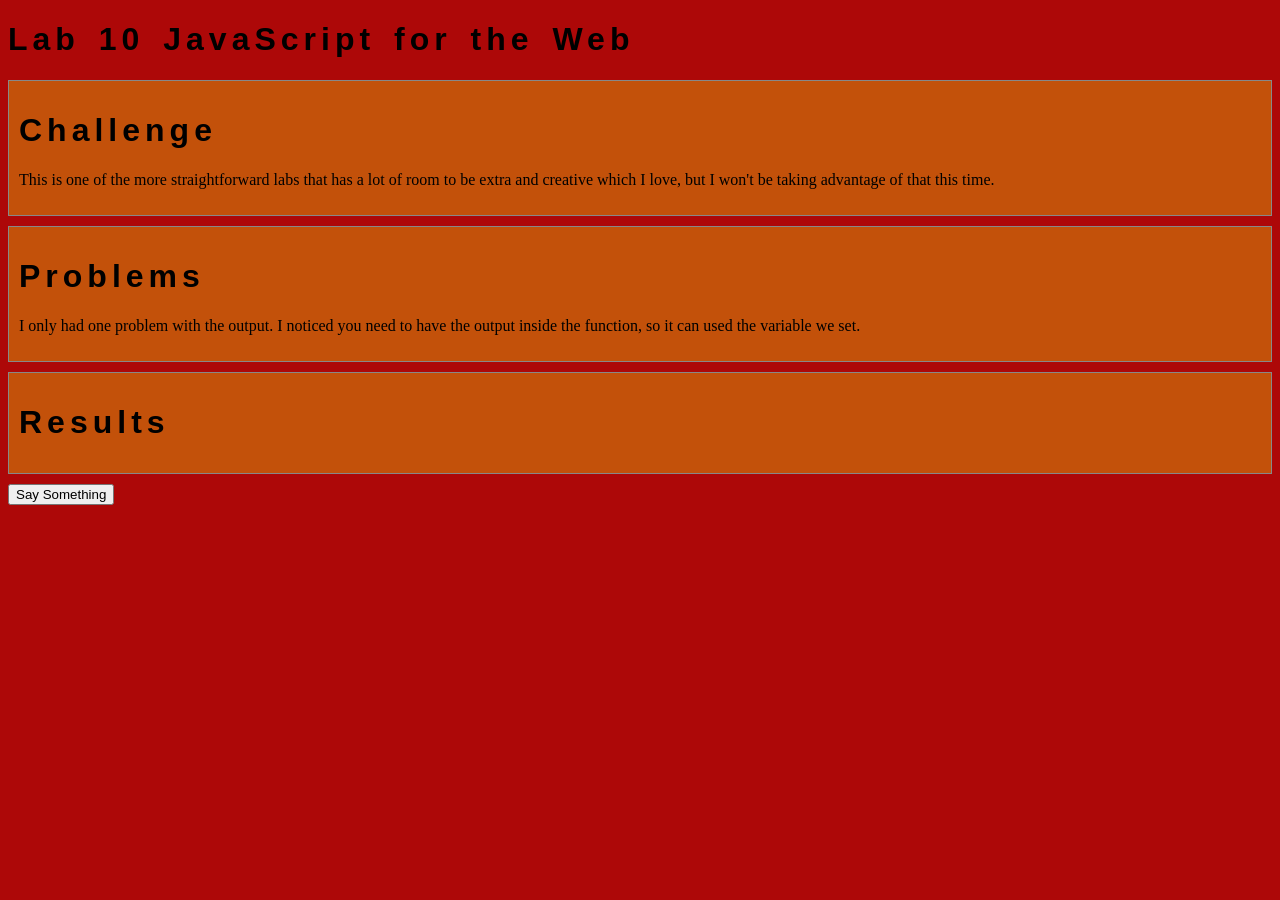
<file: lab10/index.html>
<!DOCTYPE html>
<html>
<head>
	<!-- This title is used for tabs and bookmarks -->
	<title>Lab 10: JavaScript for the Web
	</title>

	<!-- Use UTF character set, a good idea with any webpage -->
  	<meta charset="UTF-8" />
	<!-- Set viewport so page remains consistently scaled w narrow devices -->
  	<meta name="viewport" content="width=device-width, initial-scale=1.0" />
	
	<!-- Include a sitewide CSS file for consistent styling across the site -->
	<link rel="stylesheet" type="text/css" href="../css/site.css">
	<!-- Lab-specifc CSS file for any special styling of this particular page -->
	<link rel="stylesheet" type="text/css" href="css/lab.css">
	
	<!-- load jQuery library to make javascript easier (must be above our lab js)-->
	<script src="https://code.jquery.com/jquery-3.6.4.min.js"></script>
	<!-- Link to javascript file - DEFER waits until all elements are rendered -->
	<script type="text/javascript" src="./js/lab.js" DEFER></script>
</head>
<body>
	<!-- Style this page by changing the CSS in ../css/site.css or css/lab.css -->
	 <h1> Lab 10 JavaScript for the Web</h1>

				<div class="minor-section" id="challenge">
					<h1>Challenge</h1>
					<p>This is one of the more straightforward labs that has a lot of room to be extra and creative which I love,  but 
						I won't be taking advantage of that this time.
					</p>
					
				</div>

				<div class="minor-section" id="problems">
					<h1>Problems</h1>
					<p> I only had one problem with the output. I noticed you need to have the output inside the function, so it can 
						used the variable we set.
					</p>
					
				</div>

				<div class="minor-section" id="results">
					<h1>Results</h1>
					<p></p>
					
				</div>

				
			
				<div id="output"></div>
				<button id="make-convo">Say Something</button>
</file>
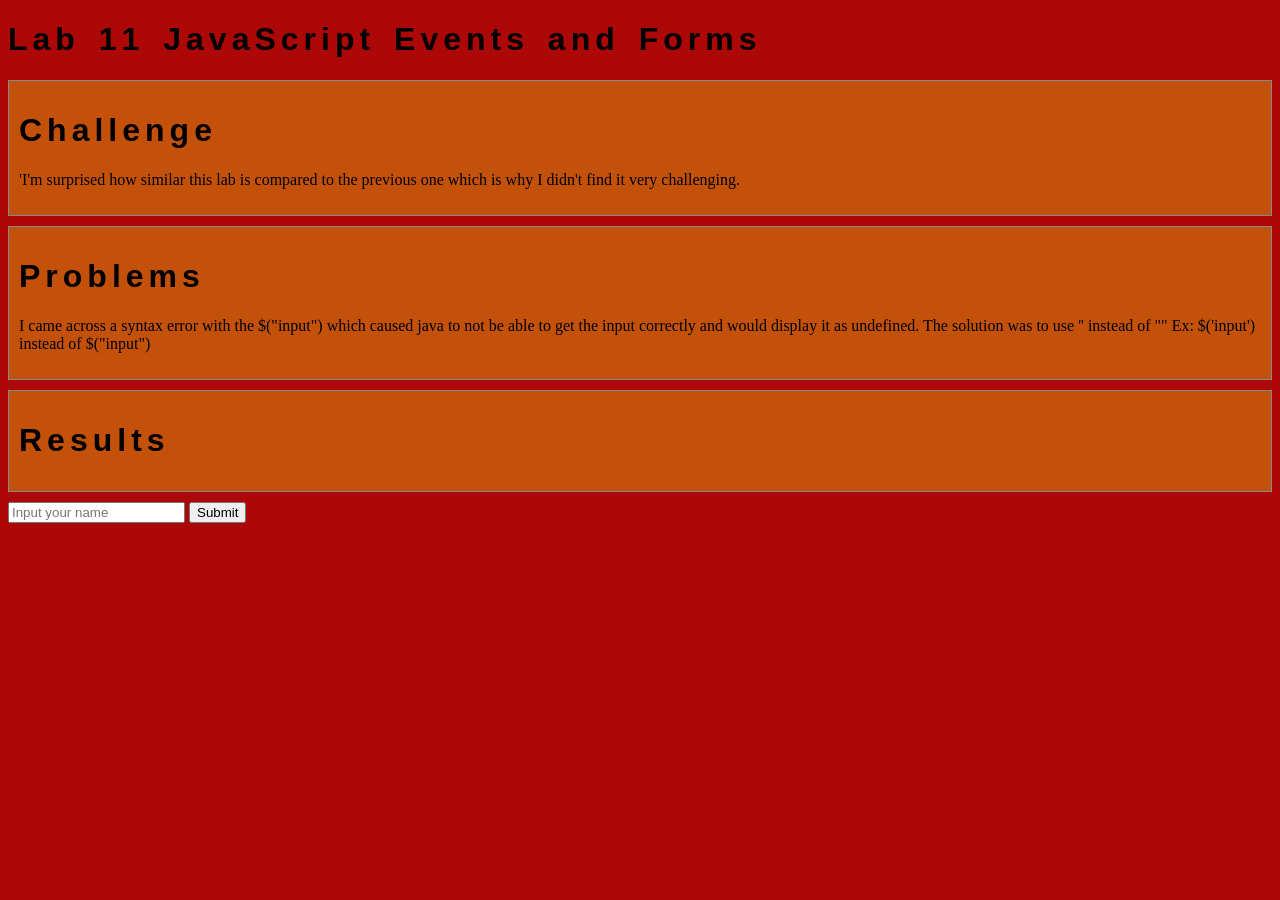
<file: lab11/index.html>
<!DOCTYPE html>
<html>
<head>
	<!-- This title is used for tabs and bookmarks -->
	<title>Lab 11: JavaScript Events and Forms
	</title>

	<!-- Use UTF character set, a good idea with any webpage -->
  	<meta charset="UTF-8" />
	<!-- Set viewport so page remains consistently scaled w narrow devices -->
  	<meta name="viewport" content="width=device-width, initial-scale=1.0" />
	
	<!-- Include a sitewide CSS file for consistent styling across the site -->
	<link rel="stylesheet" type="text/css" href="../css/site.css">
	<!-- Lab-specifc CSS file for any special styling of this particular page -->
	<link rel="stylesheet" type="text/css" href="css/lab.css">
	
	<!-- load jQuery library to make javascript easier (must be above our lab js)-->
	<script src="https://code.jquery.com/jquery-3.6.4.min.js"></script>
	<!-- Link to javascript file - DEFER waits until all elements are rendered -->
	<script type="text/javascript" src="./js/lab.js" DEFER></script>
</head>
<body>
	<!-- Style this page by changing the CSS in ../css/site.css or css/lab.css -->
	 <h1> Lab 11 JavaScript Events and Forms</h1>

				<div class="minor-section" id="challenge">
					<h1>Challenge</h1>
					<p>'I'm surprised how similar this lab is compared to the previous one which is why I didn't find it very challenging.
					</p>
					
				</div>

				<div class="minor-section" id="problems">
					<h1>Problems</h1>
					<p> I came across a syntax error with the $("input") which caused java to not be able to get the input correctly and 
						would display it as undefined. The solution was to use '' instead of "" Ex: $('input') instead of $("input")
					</p>
					
				</div>

				<div class="minor-section" id="results">
					<h1>Results</h1>
					<p></p>
					
				</div>

				
			
				<div id="output"></div>
				<input type="text" id="user-name" placeholder="Input your name">
				<button id="submit">Submit</button>
</file>
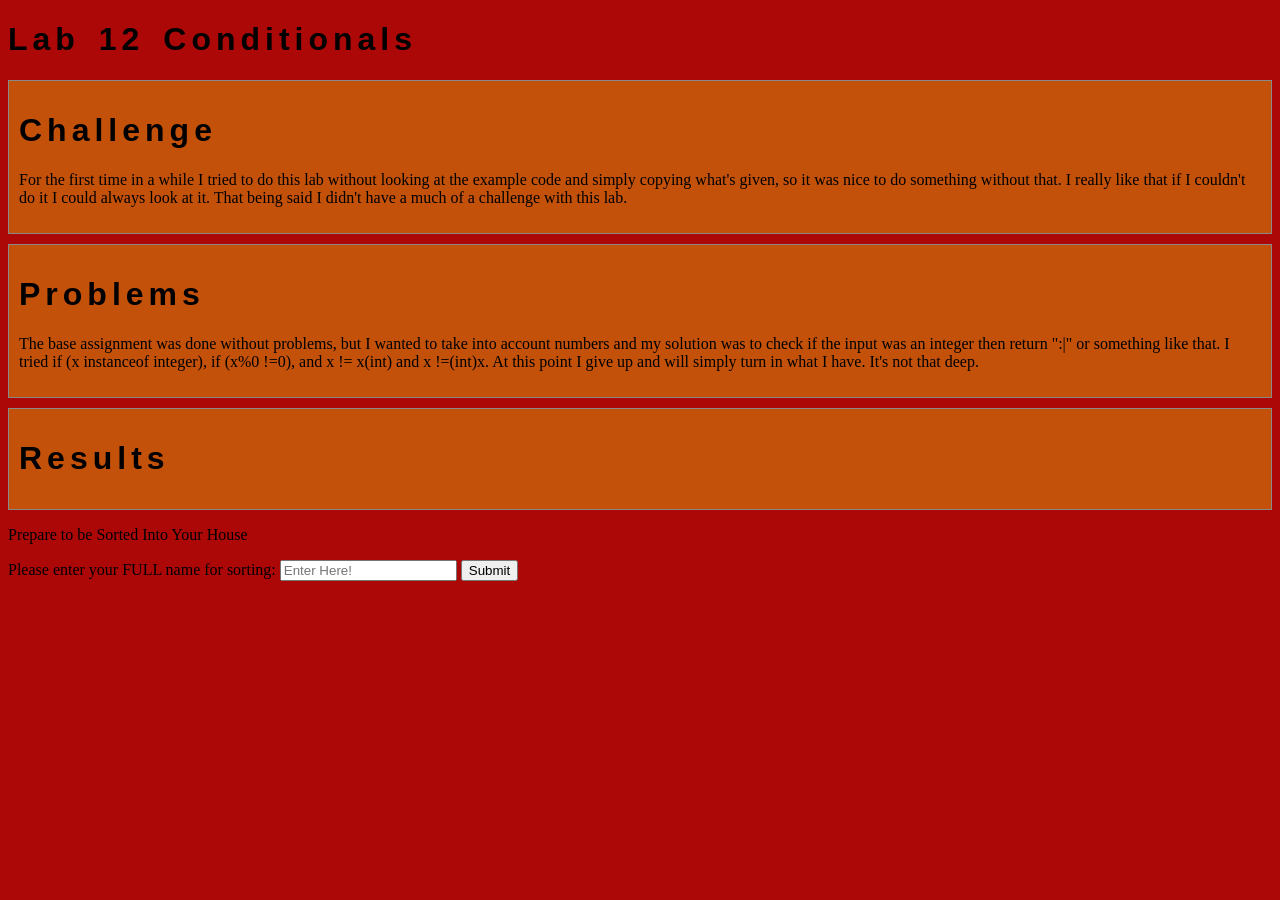
<file: lab12/index.html>
<!DOCTYPE html>
<html>
<head>
	<!-- This title is used for tabs and bookmarks -->
	<title>Lab 12: Conditionals
	</title>

	<!-- Use UTF character set, a good idea with any webpage -->
  	<meta charset="UTF-8" />
	<!-- Set viewport so page remains consistently scaled w narrow devices -->
  	<meta name="viewport" content="width=device-width, initial-scale=1.0" />
	
	<!-- Include a sitewide CSS file for consistent styling across the site -->
	<link rel="stylesheet" type="text/css" href="../css/site.css">
	<!-- Lab-specifc CSS file for any special styling of this particular page -->
	<link rel="stylesheet" type="text/css" href="css/lab.css">
	
	<!-- load jQuery library to make javascript easier (must be above our lab js)-->
	<script src="https://code.jquery.com/jquery-3.6.4.min.js"></script>
	<!-- Link to javascript file - DEFER waits until all elements are rendered -->
	<script type="text/javascript" src="./js/lab.js" DEFER></script>
</head>
<body>
	<!-- Style this page by changing the CSS in ../css/site.css or css/lab.css -->
	 <h1> Lab 12 Conditionals</h1>

				<div class="minor-section" id="challenge">
					<h1>Challenge</h1>
					<p>For the first time in a while I tried to do this lab without looking at the example code and simply copying what's given, so it was nice to
						do something without that. I really like that if I couldn't do it I could always look at it. That being said I didn't have a much of a challenge 
						with this lab.
					</p>
					
				</div>

				<div class="minor-section" id="problems">
					<h1>Problems</h1>
					<p> The base assignment was done without problems, but I wanted to take into account numbers and my solution was to check if the input was an integer then
						return ":|" or something like that. I tried if (x instanceof integer), if (x%0 !=0), and x != x(int) and x !=(int)x. At this point I give up and will simply turn in 
						what I have. It's not that deep.
					</p>
					
				</div>

				<div class="minor-section" id="results">
					<h1>Results</h1>
					<p></p>
					
				</div>

				
			<p>Prepare to be Sorted Into Your House </p>
				<div id="output"></div>
				Please enter your FULL name for sorting: 
				<input type="text" id="user-name" placeholder="Enter Here!">
				<button id="submit">Submit</button>
</file>
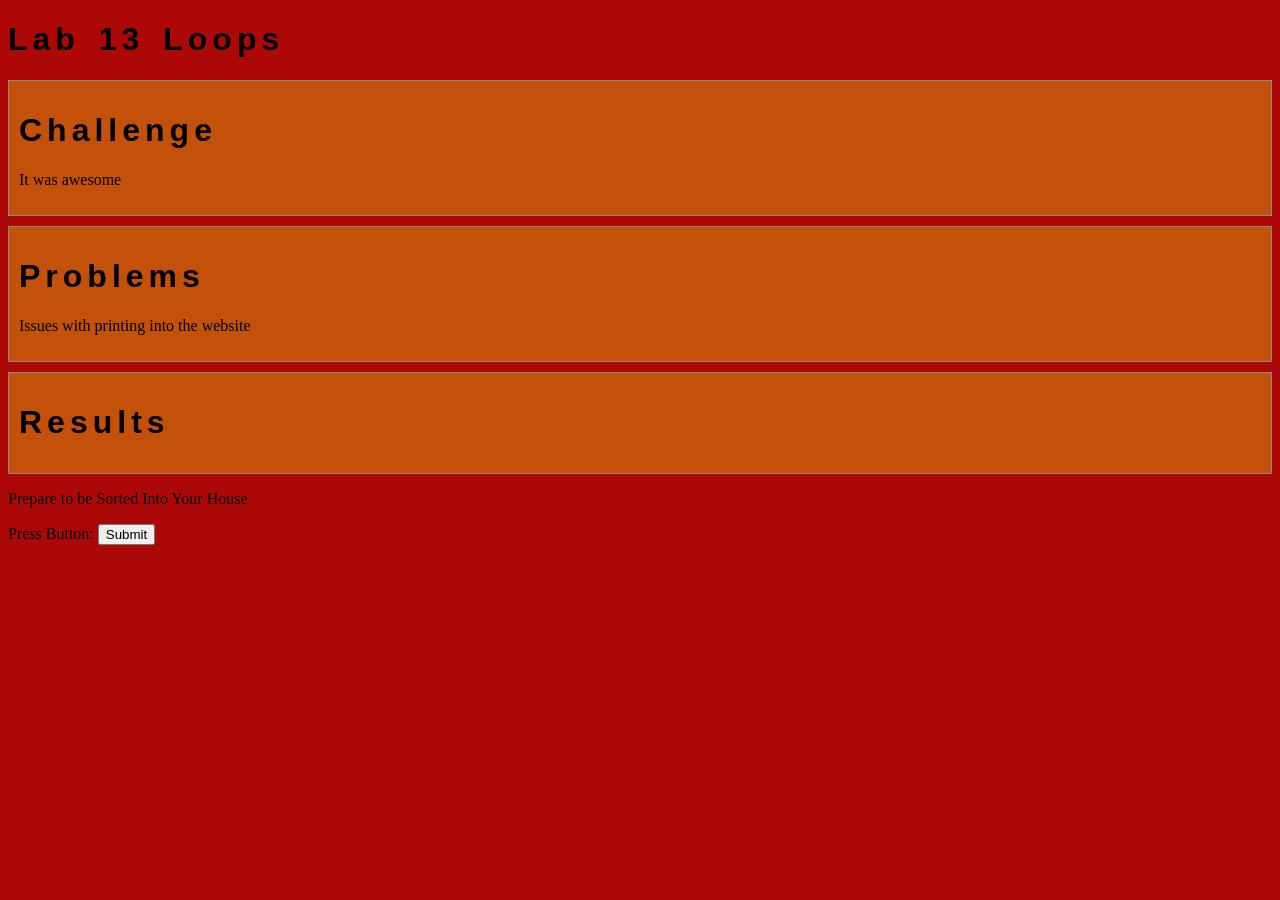
<file: lab13/index.html>
<!DOCTYPE html>
<html>
<head>
	<!-- This title is used for tabs and bookmarks -->
	<title>Lab 13: Conditionals
	</title>

	<!-- Use UTF character set, a good idea with any webpage -->
  	<meta charset="UTF-8" />
	<!-- Set viewport so page remains consistently scaled w narrow devices -->
  	<meta name="viewport" content="width=device-width, initial-scale=1.0" />
	
	<!-- Include a sitewide CSS file for consistent styling across the site -->
	<link rel="stylesheet" type="text/css" href="../css/site.css">
	<!-- Lab-specifc CSS file for any special styling of this particular page -->
	<link rel="stylesheet" type="text/css" href="css/lab.css">
	
	<!-- load jQuery library to make javascript easier (must be above our lab js)-->
	<script src="https://code.jquery.com/jquery-3.6.4.min.js"></script>
	<!-- Link to javascript file - DEFER waits until all elements are rendered -->
	<script type="text/javascript" src="./js/lab.js" DEFER></script>
</head>
<body>
	<!-- Style this page by changing the CSS in ../css/site.css or css/lab.css -->
	 <h1> Lab 13 Loops</h1>

				<div class="minor-section" id="challenge">
					<h1>Challenge</h1>
					<p>It was awesome
					</p>
					
				</div>

				<div class="minor-section" id="problems">
					<h1>Problems</h1>
					<p> Issues with printing into the website
					</p>
					
				</div>

				<div class="minor-section" id="results">
					<h1>Results</h1>
					<p></p>
					
				</div>

				
			<p>Prepare to be Sorted Into Your House </p>
				<div id="output"></div>
				Press Button: 

				<button id="submit">Submit</button>
</file>
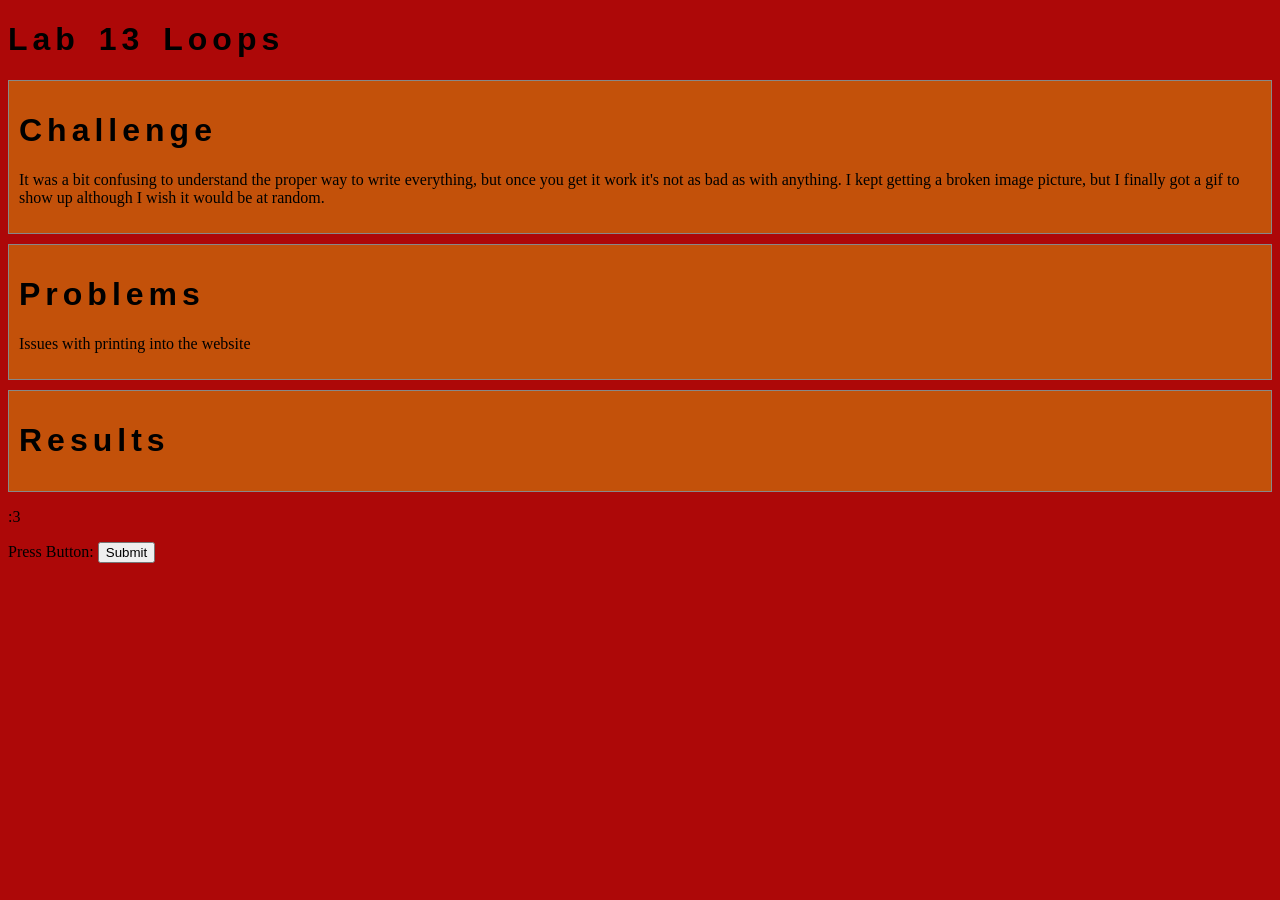
<file: lab14/index.html>
<!DOCTYPE html>
<html>
<head>
	<!-- This title is used for tabs and bookmarks -->
	<title>Lab 13: Conditionals
	</title>

	<!-- Use UTF character set, a good idea with any webpage -->
  	<meta charset="UTF-8" />
	<!-- Set viewport so page remains consistently scaled w narrow devices -->
  	<meta name="viewport" content="width=device-width, initial-scale=1.0" />
	
	<!-- Include a sitewide CSS file for consistent styling across the site -->
	<link rel="stylesheet" type="text/css" href="../css/site.css">
	<!-- Lab-specifc CSS file for any special styling of this particular page -->
	<link rel="stylesheet" type="text/css" href="css/lab.css">
	
	<!-- load jQuery library to make javascript easier (must be above our lab js)-->
	<script src="https://code.jquery.com/jquery-3.6.4.min.js"></script>
	<!-- Link to javascript file - DEFER waits until all elements are rendered -->
	<script type="text/javascript" src="./js/lab.js" DEFER></script>
</head>
<body>
	<!-- Style this page by changing the CSS in ../css/site.css or css/lab.css -->
	 <h1> Lab 13 Loops</h1>

				<div class="minor-section" id="challenge">
					<h1>Challenge</h1>
					<p>It was a bit confusing to understand the proper way to write everything, but once you get it work
						it's not as bad as with anything. I kept getting a broken image picture, but I finally got a gif to show up
						although I wish it would be at random.
					</p>
					
				</div>

				<div class="minor-section" id="problems">
					<h1>Problems</h1>
					<p> Issues with printing into the website
					</p>
					
				</div>

				<div class="minor-section" id="results">
					<h1>Results</h1>
					<p></p>
					
				</div>

				
			<p>:3 </p>
				<div id="output"></div>
				Press Button: 

				<button id="submit">Submit</button>
</file>
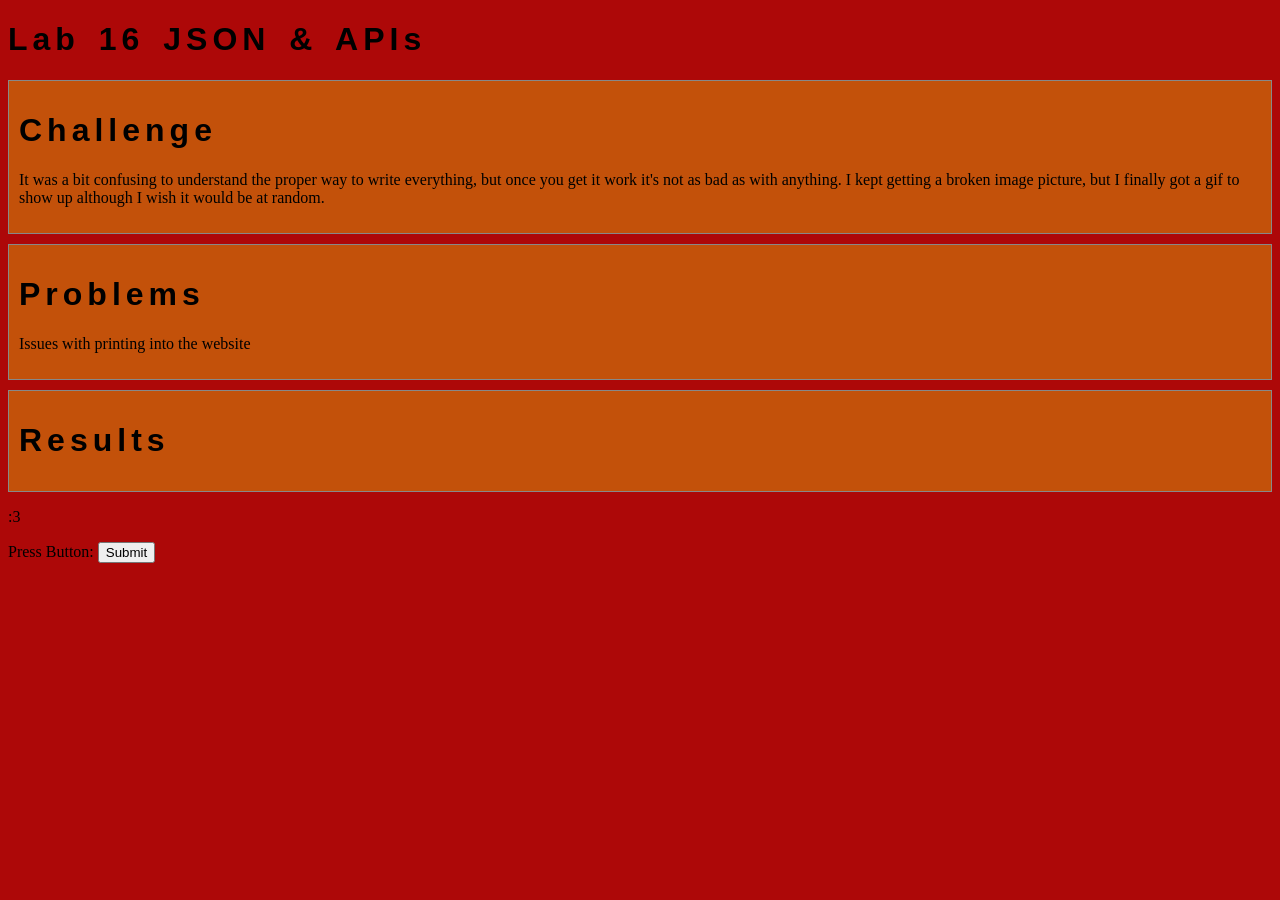
<file: lab15/index.html>
<!DOCTYPE html>
<html>
<head>
	<!-- This title is used for tabs and bookmarks -->
	<title>Lab 13: Conditionals
	</title>

	<!-- Use UTF character set, a good idea with any webpage -->
  	<meta charset="UTF-8" />
	<!-- Set viewport so page remains consistently scaled w narrow devices -->
  	<meta name="viewport" content="width=device-width, initial-scale=1.0" />
	
	<!-- Include a sitewide CSS file for consistent styling across the site -->
	<link rel="stylesheet" type="text/css" href="../css/site.css">
	<!-- Lab-specifc CSS file for any special styling of this particular page -->
	<link rel="stylesheet" type="text/css" href="css/lab.css">
	
	<!-- load jQuery library to make javascript easier (must be above our lab js)-->
	<script src="https://code.jquery.com/jquery-3.6.4.min.js"></script>
	<!-- Link to javascript file - DEFER waits until all elements are rendered -->
	<script type="text/javascript" src="./js/lab.js" DEFER></script>
</head>
<body>
	<!-- Style this page by changing the CSS in ../css/site.css or css/lab.css -->
	 <h1> Lab 16 JSON & APIs</h1>

				<div class="minor-section" id="challenge">
					<h1>Challenge</h1>
					<p>It was a bit confusing to understand the proper way to write everything, but once you get it work
						it's not as bad as with anything. I kept getting a broken image picture, but I finally got a gif to show up
						although I wish it would be at random.
					</p>
					
				</div>

				<div class="minor-section" id="problems">
					<h1>Problems</h1>
					<p> Issues with printing into the website
					</p>
					
				</div>

				<div class="minor-section" id="results">
					<h1>Results</h1>
					<p></p>
					
				</div>

				
			<p>:3 </p>
				<div id="output"></div>
				Press Button: 

				<button id="submit">Submit</button>
</file>
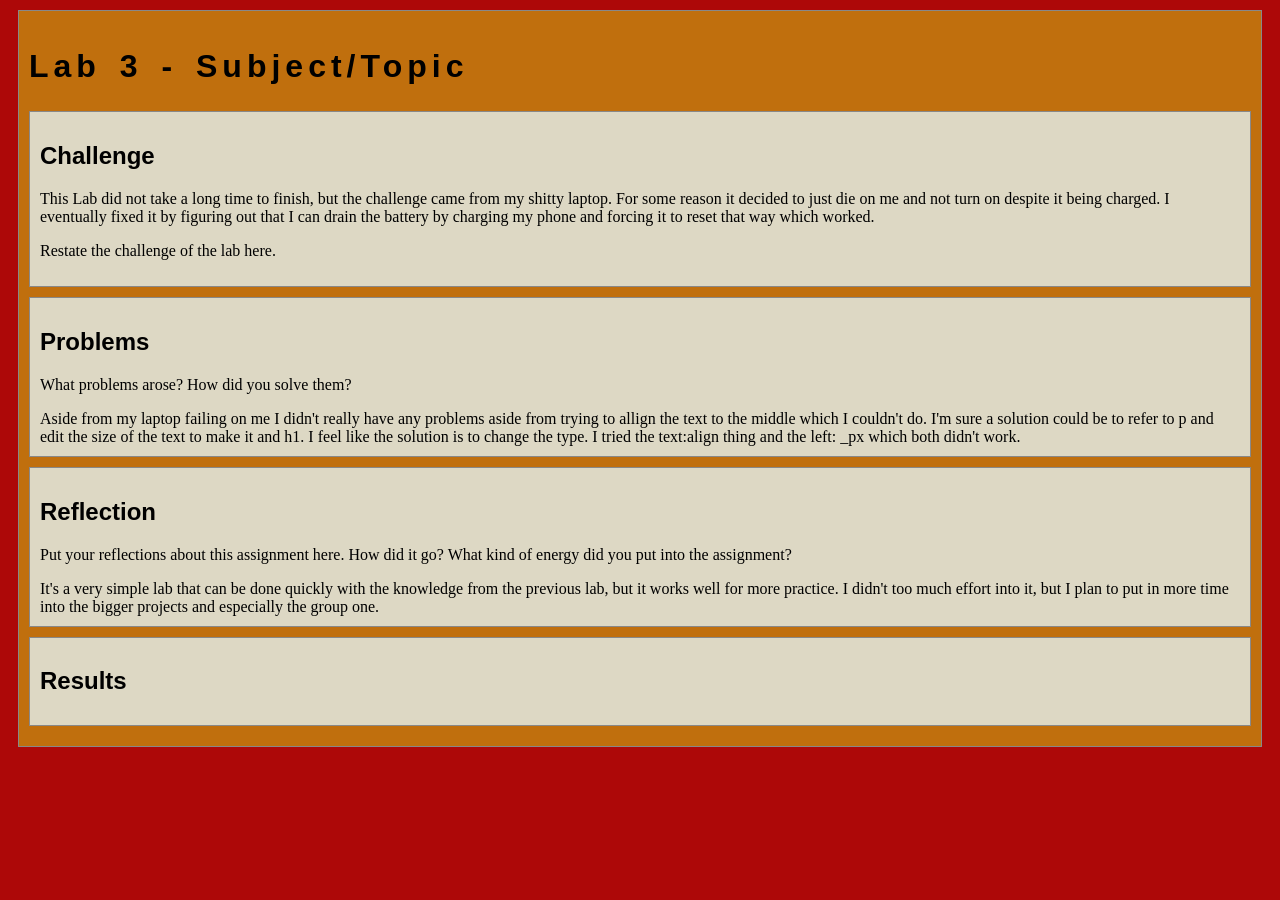
<file: lab3/index.html>
<!DOCTYPE html>
<html>
<head>
	<!-- This title is used for tabs and bookmarks -->
	<title>Lab X - Subject/Topic</title>

	<!-- Use UTF character set, a good idea with any webpage -->
  	<meta charset="UTF-8" />
	<!-- Set viewport so page remains consistently scaled w narrow devices -->
  	<meta name="viewport" content="width=device-width, initial-scale=1.0" />
	
	<!-- Include a sitewide CSS file for consistent styling across the site -->
	<link rel="stylesheet" type="text/css" href="../css/site.css">
	<!-- Lab-specifc CSS file for any special styling of this particular page -->
	<link rel="stylesheet" type="text/css" href="css/lab.css">
	
	<!-- load jQuery library to make javascript easier (must be above our lab js)-->
	<script src="https://code.jquery.com/jquery-3.6.4.min.js"></script>
	<!-- Link to javascript file - DEFER waits until all elements are rendered -->
	<script type="text/javascript" src="./js/lab.js" DEFER></script>
</head>
<body>
	<!-- Style this page by changing the CSS in ../css/site.css or css/lab.css -->
	<main id="content">
		<section>
			<h1>Lab 3 - Subject/Topic</h1>
			<div class="minor-section">
					<h2>Challenge</h2>
					This Lab did not take a long time to finish, but the challenge came from my shitty laptop. For some reason it decided
					to just die on me and not turn on despite it being charged. I eventually fixed it by figuring out that I can drain
					the battery by charging my phone and forcing it to reset that way which worked.
					<p>Restate the challenge of the lab here.</p>
			</div>

			<div class="minor-section">
					<h2>Problems</h2>
					<p>What problems arose? How did you solve them? </p>
					Aside from my laptop failing on me I didn't really have any problems aside from trying to allign the text to the middle which I couldn't do.
					I'm sure a solution could be to refer to p and edit the size of the text to make it and h1. I feel like the solution is to change the type. I tried
					the text:align thing and the left: _px which both didn't work.
			</div>

			<div class="minor-section">
					<h2>Reflection</h2>
					<p>Put your reflections about this assignment here. How did it go? What kind of energy did you put into the assignment? </p>
					It's a very simple lab that can be done quickly with the knowledge from the previous lab, but it works well for more practice.
					I didn't too much effort into it, but I plan to put in more time into the bigger projects and especially the group one.
			</div>

			<div class="minor-section">
					<h2>Results</h2>
					<div id="output"></div>
			</div>
		</section>
		<nav id="links">
			<!-- Put links to other pages (including the homepage) here. -->
		</nav>
	</main>
</body>
</html>
</file>
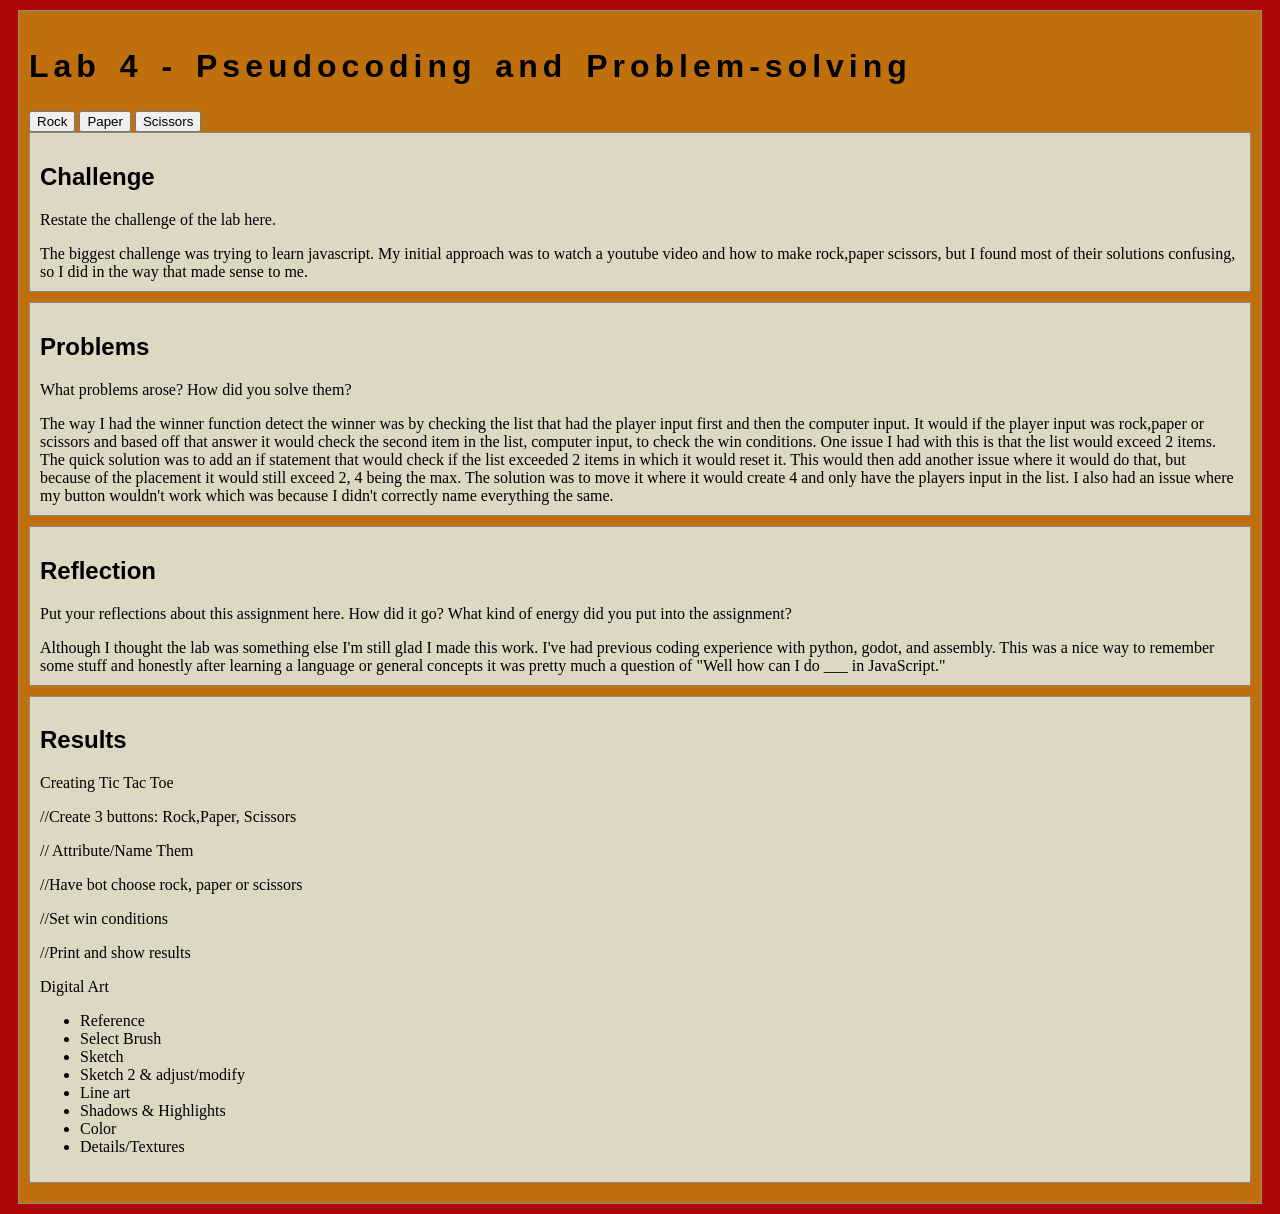
<file: lab4/index.html>
<!DOCTYPE html>
<html>
<head>
	<!-- This title is used for tabs and bookmarks -->
	<title>Lab X - Subject/Topic</title>

	<!-- Use UTF character set, a good idea with any webpage -->
  	<meta charset="UTF-8" />
	<!-- Set viewport so page remains consistently scaled w narrow devices -->
  	<meta name="viewport" content="width=device-width, initial-scale=1.0" />
	
	<!-- Include a sitewide CSS file for consistent styling across the site -->
	<link rel="stylesheet" type="text/css" href="../css/site.css">
	<!-- Lab-specifc CSS file for any special styling of this particular page -->
	<link rel="stylesheet" type="text/css" href="css/lab.css">
	
	<!-- load jQuery library to make javascript easier (must be above our lab js)-->
	<script src="https://code.jquery.com/jquery-3.6.4.min.js"></script>
	<!-- Link to javascript file - DEFER waits until all elements are rendered -->
	<script type="text/javascript" src="./js/lab.js" DEFER></script>
</head>
<body>
	<!-- Style this page by changing the CSS in ../css/site.css or css/lab.css -->
	<main id="content">
		<section>
			<h1>Lab 4 - Pseudocoding and Problem-solving</h1>
			<!--Create Buttons-->
			<button id="Rock">Rock</button>
			<button id="Paper">Paper</button>
			<button id="Scissors">Scissors</button>



			<div class="minor-section">
					<h2>Challenge</h2>
					<p>Restate the challenge of the lab here.</p>
					The biggest challenge was trying to learn javascript. My initial approach was to watch a youtube video and how to make rock,paper scissors, but 
					I found most of their solutions confusing, so I did in the way that made sense to me. 
			</div>

			<div class="minor-section">
					<h2>Problems</h2>
					<p>What problems arose? How did you solve them? </p>
				   The way I had the winner function detect the winner was by checking the list that had the player input first and then the 
				   computer input. It would if the player input was rock,paper or scissors and based off that answer it would check the second item in the list,
				   computer input, to check the win conditions. One issue I had with this is that the list would exceed 2 items. The quick solution was to add an if statement
				   that would check if the list exceeded 2 items in which it would reset it. This would then add another issue where it would do that, but because
				   of the placement it  would still exceed 2, 4 being the max. The solution was to move it where it would create 4 and only have the players input in the list.
				   I also had an issue where my button wouldn't work which was because I didn't correctly name everything the same.
			</div>

			<div class="minor-section">
					<h2>Reflection</h2>
					<p>Put your reflections about this assignment here. How did it go? What kind of energy did you put into the assignment? </p>
					Although I thought the lab was something else I'm still glad I made this work. I've had previous coding experience with python, godot, and assembly.
					This was a nice way to remember some stuff and honestly after learning a language or general concepts it was pretty much a question of "Well how can I do ___ in JavaScript."
			</div>

			<div class="minor-section">
					<h2>Results</h2>
					Creating Tic Tac Toe
					
						<p>//Create 3 buttons: Rock,Paper, Scissors</p>
						<p>// Attribute/Name Them</p>
						<p>//Have bot choose rock, paper or scissors</p>
						<p>//Set win conditions</p>
						<p>//Print and show results</p>
			
					
					 <p>Digital Art</p>
					 <ul>
						 <li>Reference</li>
						 <li>Select Brush</li>
						 <li>Sketch</li>
						 <li>Sketch 2 & adjust/modify</li>
						 <li>Line art</li>
						 <li>Shadows & Highlights</li>
						 <li>Color</li>
						 <li>Details/Textures</li>
			 
					  </ul>
					<div id="output"></div>
			</div>
		</section>
		<nav id="links">
			<!-- Put links to other pages (including the homepage) here. -->
		</nav>
	</main>
</body>
</html>
</file>
<file: css/site.css>
/* we can use a single css file to style all the files in our wwebsite */

/* you can pick your own background colors, text colors, and fonts */

/* we can select an html element tag, in this case "body" will apply to the whole document */
body {
  background-color: #ad0808;
}

/* we can have rules apply to multiple elements at the same time with commas */
h1,h2,h3 {
  font-family: sans-serif;
}

/* and we can have rules that overlap other rules, both take effect */
h1 {
  letter-spacing: 5px;
  word-spacing: 5px;
  font-size: 200%;
  
  
}

/* the hashtag in a CSS selector selects an element by id, e.g., id="content" */
#content {
  margin: 10px;
  padding: 10px;
  border: solid 1px #888;
  background-color: #c06f0d;
}

/* the period in a CSS selector selects an element by class, e.g., class="minor-section" */
.minor-section {
  padding: 10px;
  margin-bottom: 10px;
  border: solid 1px #888;
  background-color: #c3510a;
}
h3 { 
  display: inline; 
  }
</file>
<file: lab10/css/lab.css>
/* Here we can set styles for this lab page that we don't want to effect others pages */

.text p {
    display: inline-block;
    max-width: 60%;
    margin: 3px;
    padding: 5px 10px;
    border-radius: 15px;
    background-color: darkgray;
    color: white;
    font-family: sans-serif;
    font-size: 0.8em;
  }
</file>
<file: lab11/css/lab.css>
/* Here we can set styles for this lab page that we don't want to effect others pages */

.text p {
    display: inline-block;
    max-width: 60%;
    margin: 3px;
    padding: 5px 10px;
    border-radius: 15px;
    background-color: darkgray;
    color: white;
    font-family: sans-serif;
    font-size: 0.8em;
  }
</file>
<file: lab12/css/lab.css>
/* Here we can set styles for this lab page that we don't want to effect others pages */

.text p {
    display: inline-block;
    max-width: 60%;
    margin: 3px;
    padding: 5px 10px;
    border-radius: 15px;
    background-color: darkgray;
    color: white;
    font-family: sans-serif;
    font-size: 0.8em;
  }
</file>
<file: lab13/css/lab.css>
/* Here we can set styles for this lab page that we don't want to effect others pages */

.text p {
    display: inline-block;
    max-width: 60%;
    margin: 3px;
    padding: 5px 10px;
    border-radius: 15px;
    background-color: darkgray;
    color: white;
    font-family: sans-serif;
    font-size: 0.8em;
  }
</file>
<file: lab14/css/lab.css>
/* Here we can set styles for this lab page that we don't want to effect others pages */

.text p {
    display: inline-block;
    max-width: 60%;
    margin: 3px;
    padding: 5px 10px;
    border-radius: 15px;
    background-color: darkgray;
    color: white;
    font-family: sans-serif;
    font-size: 0.8em;
  }
</file>
<file: lab15/css/lab.css>
/* Here we can set styles for this lab page that we don't want to effect others pages */

.text p {
    display: inline-block;
    max-width: 60%;
    margin: 3px;
    padding: 5px 10px;
    border-radius: 15px;
    background-color: darkgray;
    color: white;
    font-family: sans-serif;
    font-size: 0.8em;
  }
</file>
<file: lab3/css/lab.css>
/* Here we can set styles for this lab page that we don't want to effect others pages */

/* the period in a CSS selector selects an element by class, e.g., class="minor-section" */
.minor-section {
    padding: 10px;
    margin-bottom: 10px;
    border: solid 1px #888;
    background-color: #DDD8C4;
  }
</file>
<file: lab4/css/lab.css>
/* Here we can set styles for this lab page that we don't want to effect others pages */

/* the period in a CSS selector selects an element by class, e.g., class="minor-section" */
.minor-section {
    padding: 10px;
    margin-bottom: 10px;
    border: solid 1px #888;
    background-color: #DDD8C4;
  }
</file>
